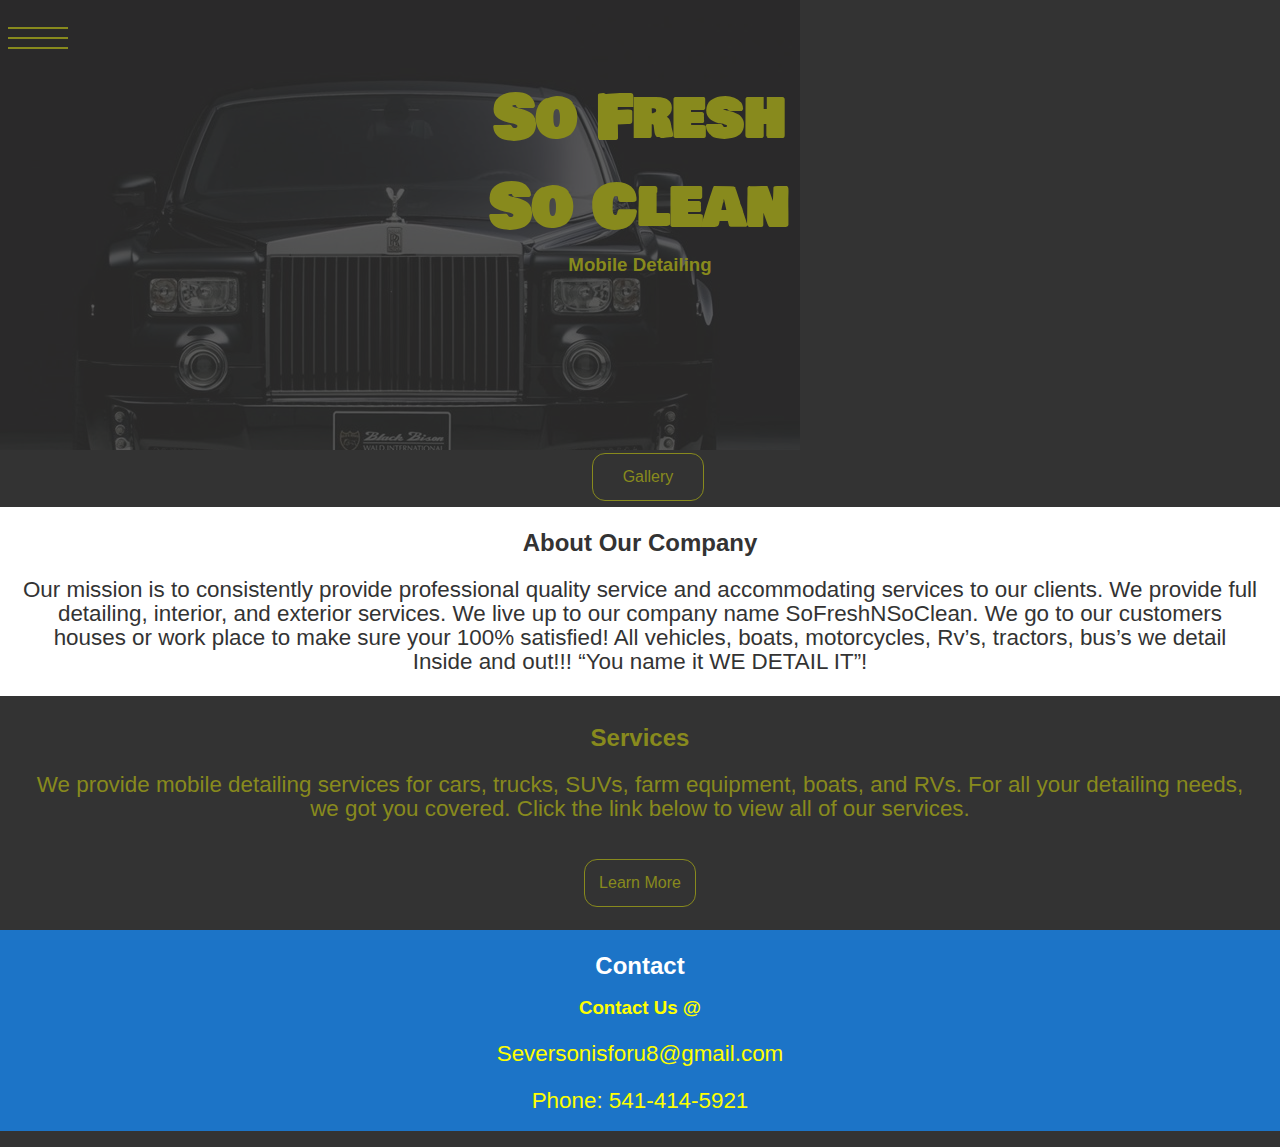
<file: index.html>
<!DOCTYPE html>
<html lang="en">
<head>
    <meta charset="UTF-8">
    <meta name="viewport" content="width=device-width, initial-scale=1.0">
    <title>So Fresh So Clean</title>
    <link rel="stylesheet" type="text/css" href="styles.css">
    <link href="https://fonts.googleapis.com/css2?family=Bowlby+One+SC&display=swap" rel="stylesheet">
</head>
<body>
    <div class="menu-wrap">
        <input type="checkbox" class="toggler">
        <div class="hamburger"><div></div></div>
        <div class="menu">
          <div>
            <div>
              <ul>
                <li><a href="index.html">Home</a></li>
                <li><a href="#">About</a></li>
                <li><a href="services.html">Services</a></li>
                <li><a href="gallery.html">Gallery</a></li>
              </ul>
            </div>
          </div>
        </div>
      </div>
    <div class="showcase">
        <div class="showcasebg"></div>
        <div class="header">
            <h1 class="main-header">So Fresh</h1> 
            <h1 class="main-header">So Clean</h1>
        </div>
        <h3>Mobile Detailing</h3>
        <button><a href="gallery.html">Gallery</a></button>
    </div>
    <div class="card">
        <h2 id="about">About Our Company</h2>
        <p>
          Our mission is to consistently provide professional quality service and accommodating services to our clients. We provide full detailing, interior, and exterior services. We live up to our company name SoFreshNSoClean. We go to our customers houses or work place to make sure your 100% satisfied! All vehicles, boats, motorcycles, Rv’s, tractors, bus’s we detail Inside and out!!! “You name it WE DETAIL IT”!
        </p>
    </div>
    <div class="card" id="servicecard">
        <h2 id="services">Services</h2>
        <p>We provide mobile detailing services for cars, trucks, SUVs, farm equipment, boats, and RVs.  For all your detailing needs, we got you covered.  Click the link below to view all of our services.</p>
        <button id="servicesbtn"><a href="services.html">Learn More</a></button>
    </div>
    <div id="contact" class="card">
        <h2>Contact</h2>
        <h3 class=" contactcard">Contact Us @</h3>
        <p id="contactemail"><a href="mailto:Seversonisforu8@gmail.com">Seversonisforu8@gmail.com</a></p>
        <a href="tel:+15414145921" id="contactphone">Phone: 541-414-5921</a>
    </div>
    <script type="text/javascript" src="index.js"></script>
</body>
</html>
</file>
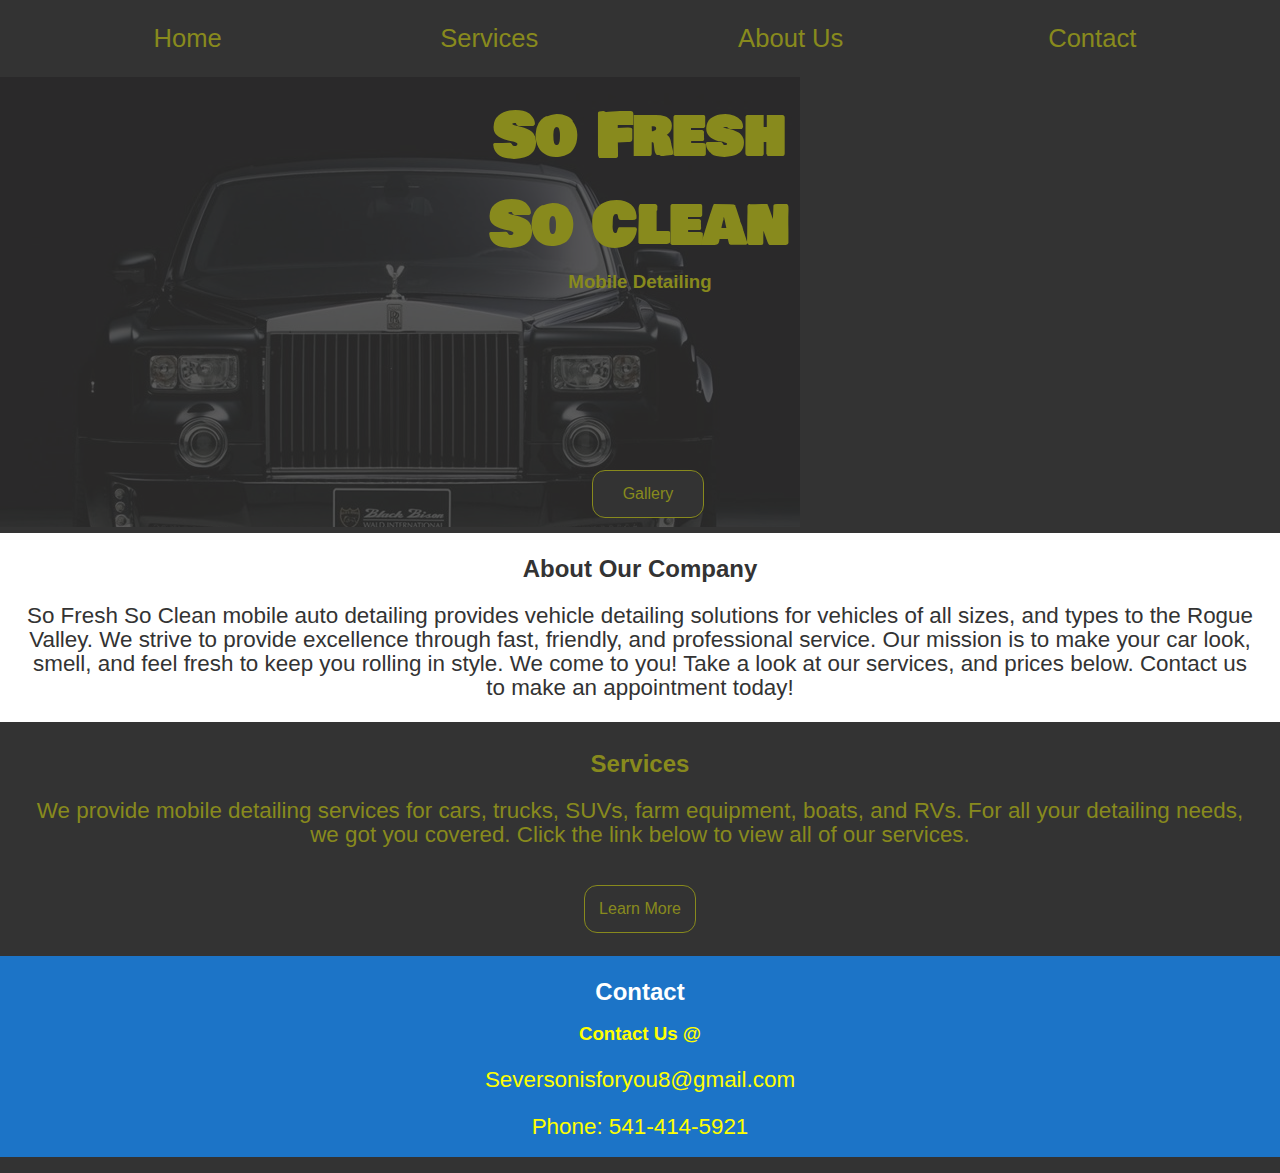
<file: sofresh/index.html>
<!DOCTYPE html>
<html lang="en">
<head>
    <meta charset="UTF-8">
    <meta name="viewport" content="width=device-width, initial-scale=1.0">
    <title>So Fresh So Clean</title>
    <link rel="stylesheet" type="text/css" href="styles.css">
    <link href="https://fonts.googleapis.com/css2?family=Bowlby+One+SC&display=swap" rel="stylesheet">
</head>
<body>
    <nav>
        <ul>
            <li><a>Home</a></li>
            <li><a>Services</a></li>
            <li><a>About Us</a></li>
            <li><a>Contact</a></li>
        </ul>
    </nav>
    <div class="showcase">
        <div class="showcasebg"></div>
        <div class="header">
            <h1 class="main-header">So Fresh</h1> 
            <h1 class="main-header">So Clean</h1>
        </div>
        <h3>Mobile Detailing</h3>
        <button><a href="gallery.html">Gallery</a></button>
    </div>
    <div class="card">
        <h2 id="about">About Our Company</h2>
        <p>
           So Fresh So Clean mobile auto detailing provides vehicle detailing solutions for vehicles of all sizes, and types to the Rogue Valley.
           We strive to provide excellence through fast, friendly, and professional service.  Our mission is to make your car look, smell, and feel fresh to keep you rolling in style.
           We come to you!  Take a look at our services, and prices below.  Contact us to make an appointment today!
        </p>
    </div>
    <div class="card" id="servicecard">
        <h2 id="services">Services</h2>
        <p>We provide mobile detailing services for cars, trucks, SUVs, farm equipment, boats, and RVs.  For all your detailing needs, we got you covered.  Click the link below to view all of our services.</p>
        <button id="servicesbtn"><a href="services.html">Learn More</a></button>
    </div>
    <div id="contact" class="card">
        <h2>Contact</h2>
        <h3 class=" contactcard">Contact Us @</h3>
        <p id="contactemail"><a href="mailto:Seversonisforyou8@gmail.com">Seversonisforyou8@gmail.com</a></p>
        <a href="tel:+15414145921" id="contactphone">Phone: 541-414-5921</a>
    </div>
    <script type="text/javascript" src="index.js"></script>
</body>
</html>
</file>
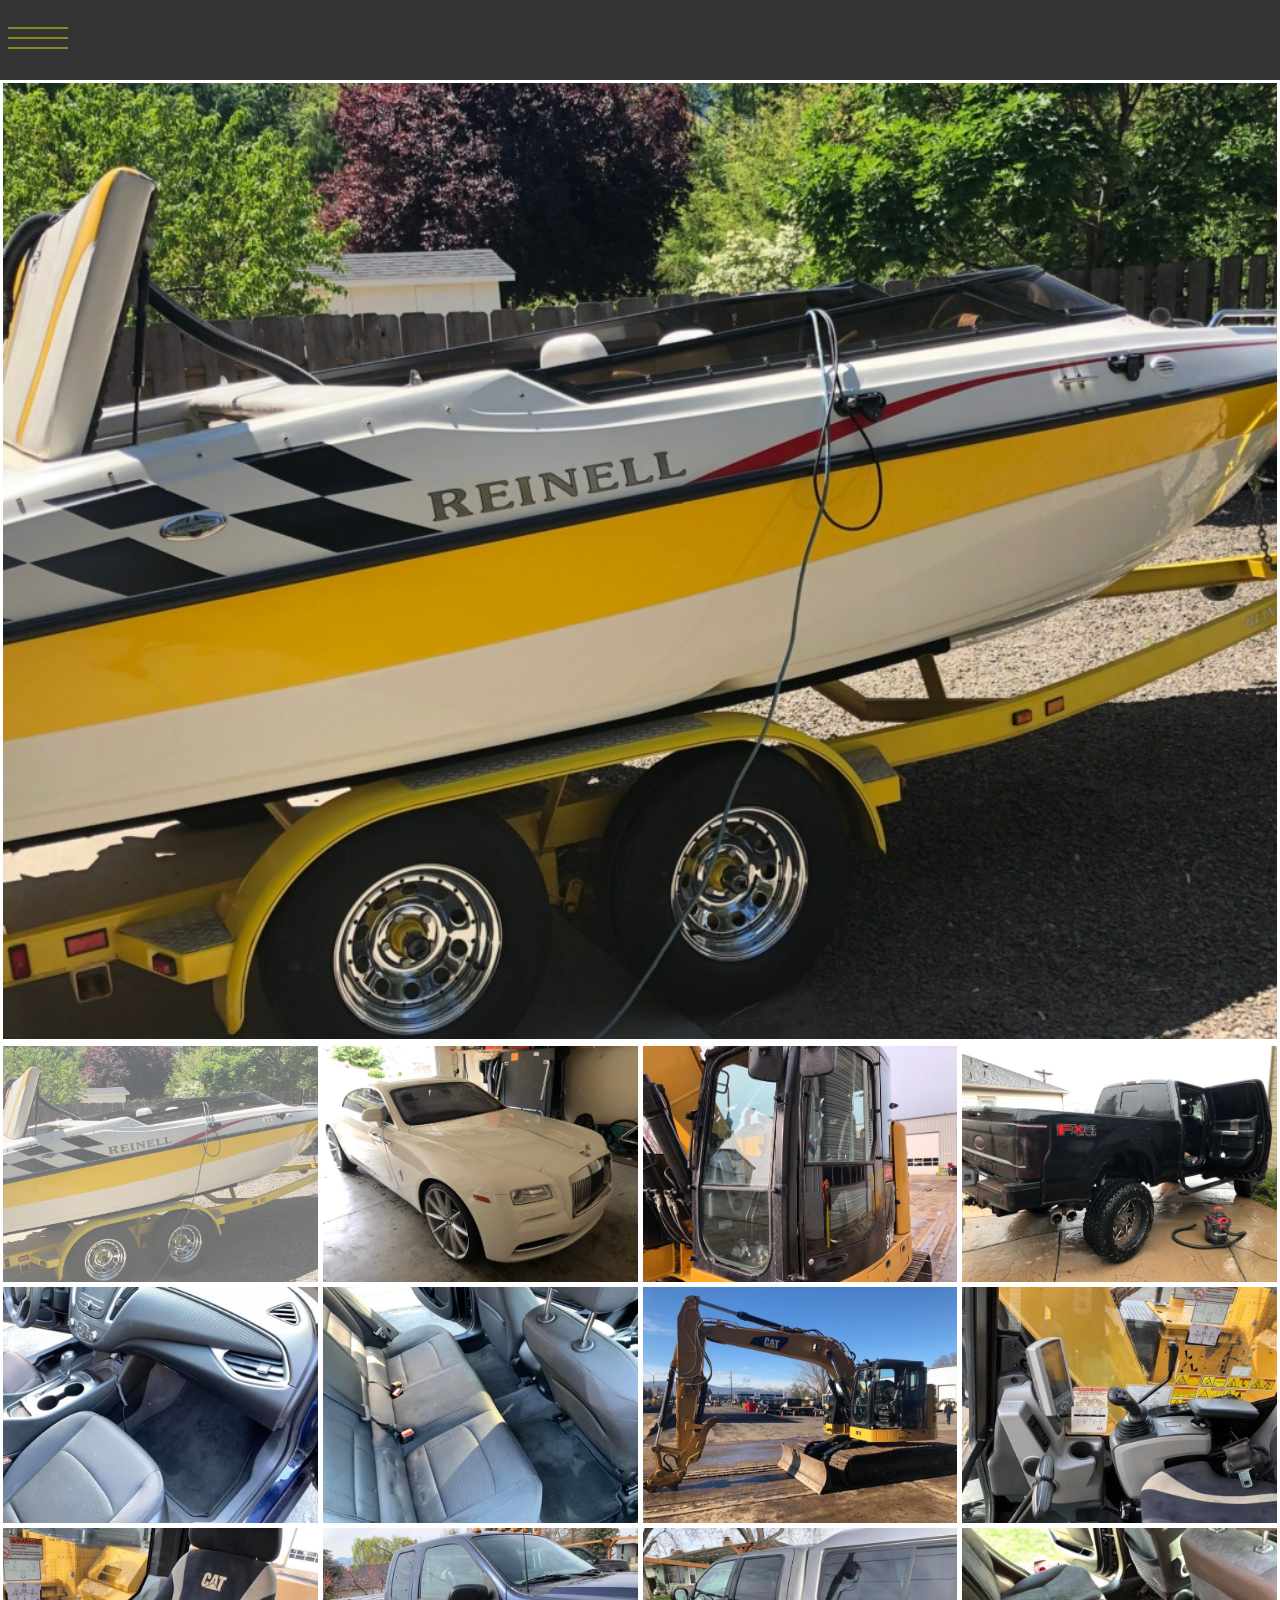
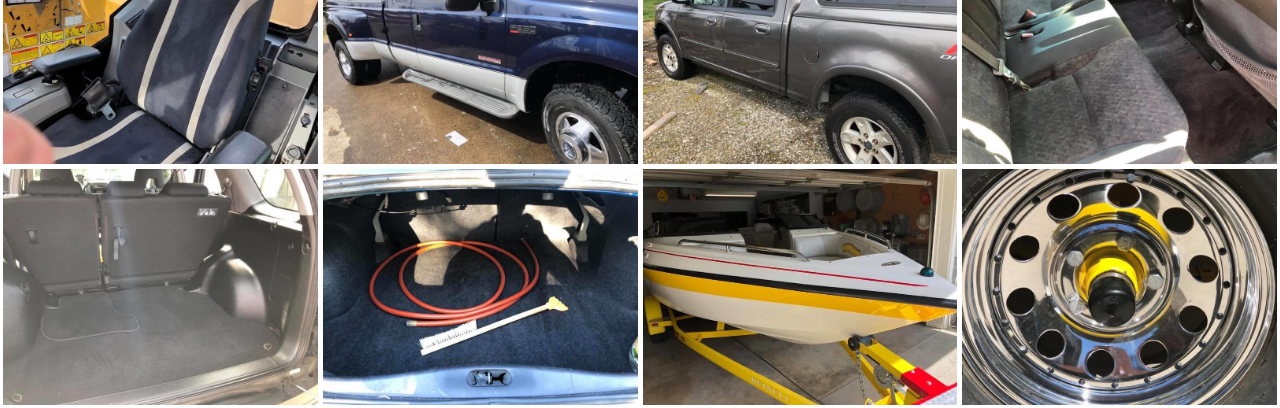
<file: gallery.html>
<!DOCTYPE html>
<html lang="en">
<head>
    <meta charset="UTF-8">
    <title>Document</title>
    <link rel="stylesheet" type="text/css" href="styles.css">
</head>
  <body>
    <div class="menu-wrap">
      <input type="checkbox" class="toggler">
      <div class="hamburger"><div></div></div>
      <div class="menu">
        <div>
          <div>
            <ul>
              <li><a href="index.html">Home</a></li>
              <li><a href="#">About</a></li>
              <li><a href="services.html">Services</a></li>
              <li><a href="gallery.html">Gallery</a></li>
            </ul>
          </div>
        </div>
      </div>
    </div>
      <div class="container">
          <div class="main-img">
            <img src="boat.jpg" id="current">
          </div>
        
          <div class="imgs">
            <img src="boat.jpg">
            <img src="IMG_8310.jpg">
            <img src="tractor.jpg">
            <img src="truck.jpg">
            
            <img src="IMG_2009.jpg">
            <img src="IMG_2010.jpg">
            <img src="IMG_2011.jpg">
            <img src="IMG_2012.jpg">
            <img src="IMG_2013.jpg">
            <img src="IMG_2016.jpg">
            <img src="IMG_2017.jpg">
            <img src="IMG_2018.jpg">
            <img src="IMG_2019.jpg">
            <img src="IMG_2020.jpg">
            <img src="IMG_20200803_121424.jpg">
            <img src="IMG_20200803_121429.jpg">
          </div>
        </div>
        <script type="text/javascript" src="index.js"></script>
  </body>
</html>
</file>
<file: styles.css>
* {
    margin: 0;
    padding: 0;
}

a {
    text-decoration: none;
    color: rgb(136, 138, 29);
}

body {
    background: #333;
    font-family: Arial, Helvetica, Sans-serif;
    color: white;
    line-height: 1.5em;
    text-align: center;
}

.main-header {
    font-family: 'Bowlby One SC', cursive;
    margin-top: 1em;
}

.header :nth-child(2) {
  margin-top: 0;
}

.cars {
    min-height: 450px;
    color: #333;
    width: 100%;
    height: auto;
    margin-bottom: 1em;
}

.boats {
    margin-top: 1em;
    color: #333;
    width: 100%;
    height: auto;
    margin-bottom: 1em;
    position: relative;
}

.cars h2 {
    padding-top: 1em;
    padding-bottom: 0.5em;
    color: rgb(189, 192, 194);
    text-decoration: underline;
}

.cars li {
    text-align: center;
    
    padding-top: 0.5em;
    color: rgb(189, 192, 194);
    font-size: 1.2em;
}

.carsbg {
    height: 520px;
    width: 100%;
    background: url(cars.jpg.jpg);
    background-repeat: no-repeat;
    position: absolute;
    z-index: -1;
    opacity: 0.4;
    background-size: cover;
}

.boatsbg {
    height: 485px;
    width: 100%;
    background: url(boats.jpg);
    background-repeat: no-repeat;
    position: absolute;
    z-index: -1;
    opacity: 0.4;
    background-size: cover;
}

.RVbg {
    height: 550px;
    width: 100%;
    background: url(rvs.jpg);
    background-repeat: no-repeat;
    position: absolute;
    z-index: -1;
    opacity: 0.4;
    background-size: cover;
}

.farmequipment {
    height: 450px;
    width: 100%;
    background: url(farms.jpg);
    background-repeat: no-repeat;
    position: absolute;
    z-index: -1;
    opacity: 0.4;
    background-size: cover;
}

.portfolio {
	display: grid;
	grid-gap: 1.3rem;
	grid-template-columns: repeat(auto-fit, minmax(200px, 1fr));
	align-items: center;
	box-shadow: var(--shadow);
}

.portfolio img {
    max-height: 250px;
    width: 100%;
}

h1 {
    color: rgb(136, 138, 29);
    text-align: center;
    padding: 1em, 1em, 0, 1em;
    font-size: 3.7em;
    line-height: 1.5em;
    
}

h3 {
    color: rgb(136, 138, 29);
    text-align: center;
    
}



.header {
    padding-top: 1em;
   
}

li {
    list-style: none;
}

p {
    font-size: 1.4em;
    background: #fff;
    color: #333;
    padding: 1em;
}

.card {
    width: 100%;
    height: auto;
    text-align: center;
    margin-top: 0.4em;
    margin-bottom: 0.4em;
    background: white;
    color: #333;
}

.underline {
  text-decoration: underline;
}

.card h2 {
    padding-top: 1em;
    
}

nav {
    height: 3em;
    font-size: 1.6em;
}

nav ul {
    padding-top: 1em;
   text-align: center;
}

nav ul li {
    display: inline-block;
    width: 23%;
   
}

.card h3, #contactemail a, #contact p {
    padding-top: 1em;
    color: yellow;
    background: rgb(28, 116, 199);
}

a:hover {
    
    color: #333;
}

#contact {
    background: rgb(28, 116, 199);
    min-height: 10em;
    padding-bottom: 1em;
}

#contact h2 {
    color: white;
}

#servicecard, #servicecard h2, #servicecard p {
    color: rgb(136, 138, 29);
    background: #333;
}

#servicesbtn {
    margin: 1em;
}

#about h2{
    color: #333;
}

#serviceh1 {
    border-bottom: rgb(136, 138, 29) 1px solid;
}

#contactemail {
    padding-top: 0;
    margin-bottom: 0m;
}


#contactphone, #contactphone:visited  {
    font-size: 1.4em;
    margin-bottom: 5em;
    margin-top: 0;
    padding-top: 0;
    color: yellow;
    padding-bottom: 1.5em;
}



.showcase {
    min-height: 450px;
    width: 100%;
}

.showcase .showcasebg {
    height: 450px;
    width: 100%;
    background: url(showcasebg.jpg);
    background-repeat: no-repeat;
    position: absolute;
    z-index: -1;
    opacity: 0.2;
}

button {
    width: 7em;
    height: 3em;
    border: rgb(136, 138, 29) solid 1px;
    border-radius: 13px;
    background: #333;
    color: rgb(136, 138, 29);
    margin-top: 11em;
    margin-left: 1em;
    font-size: 1em;
}

button:hover {
    background: rgb(136, 138, 29);
    color: #333;
}

.navbar {
    width: 100%;
    height: auto;
    margin-bottom: 1em;
    
    text-align: center;
    position: fixed;
    background: #333;
}

.navbar ul {
    width: 100%;
    font-size: 1.5em;
   
}

.navbar ul ul {
    border: none;
    position: absolute;
}

.navbar li {
    padding: 0.3em;
    display: inline-block;    
    width: 18%;
    text-align: center;
}

.navbar ul li {
    text-align: left;
}
.navbar ul li li {
    visibility: hidden;
    color:#fff;
    background-color: #333;
    
    display: block;
    font-size: 0.7em;
    height: auto;
    width: 100%;
    
    
}

.navbar ul li:hover li{
    visibility: visible;
    display: block;
}

:root {
    /* Set fade in duration */
    --fade-time: 0.5s;
  }
  
  .container {
    max-width: 100%;
    margin: auto;
    margin-top: 5rem;
    border: #fff solid 3px;
    background: #fff;
  }
  
  .main-img img,
  .imgs img {
    width: 100%;
  }
  
  .imgs {
    display: grid;
    grid-template-columns: repeat(4, 1fr);
    grid-gap: 5px;
  }
  
  .imgs img {
    cursor: pointer;
  }
  
  /* Fade in animation */
  @keyframes fadeIn {
    to {
      opacity: 1;
    }
  }
  
  .fade-in {
    opacity: 0;
    animation: fadeIn var(--fade-time) ease-in 1 forwards;
  }
  
  /* Media Queries */
  @media(max-width: 600px) {
    .imgs {
      grid-template-columns: repeat(2, 1fr);
    }
  }

  .menu-wrap {
    position: fixed;
    top: 0;
    left: 0;
    z-index: 1;
  }
  
  .menu-wrap .toggler {
    position: absolute;
    top: 0;
    left: 0;
    z-index: 2;
    cursor: pointer;
    width: 50px;
    height: 50px;
    opacity: 0;
  }
  
  .menu-wrap .hamburger {
    position: absolute;
    top: 0;
    left: 0;
    z-index: 1;
    width: 60px;
    height: 60px;
    padding: 0.5rem;
    background: var(--primary-color);
    display: flex;
    align-items: center;
    justify-content: center;
  }
  
  /* Hamburger Line */
  .menu-wrap .hamburger > div {
    position: relative;
    flex: none;
    width: 100%;
    height: 2px;
    background: rgb(136, 138, 29);
    display: flex;
    align-items: center;
    justify-content: center;
    transition: all 0.4s ease;
  }
  
  /* Hamburger Lines - Top & Bottom */
  .menu-wrap .hamburger > div::before,
  .menu-wrap .hamburger > div::after {
    content: '';
    position: absolute;
    z-index: 1;
    top: -10px;
    width: 100%;
    height: 2px;
    background: inherit;
  }
  
  /* Moves Line Down */
  .menu-wrap .hamburger > div::after {
    top: 10px;
  }
  
  /* Toggler Animation */
  .menu-wrap .toggler:checked + .hamburger > div {
    transform: rotate(135deg);
  }
  
  /* Turns Lines Into X */
  .menu-wrap .toggler:checked + .hamburger > div:before,
  .menu-wrap .toggler:checked + .hamburger > div:after {
    top: 0;
    transform: rotate(90deg);
  }
  
  /* Rotate On Hover When Checked */
  .menu-wrap .toggler:checked:hover + .hamburger > div {
    transform: rotate(225deg);
  }
  
  /* Show Menu */
  .menu-wrap .toggler:checked ~ .menu {
    visibility: visible;
  }
  
  .menu-wrap .toggler:checked ~ .menu > div {
    transform: scale(1);
    transition-duration: var(--menu-speed);
  }
  
  .menu-wrap .toggler:checked ~ .menu > div > div {
    opacity: 1;
    transition:  opacity 0.4s ease 0.4s;
  }
  
  .menu-wrap .menu {
    position: fixed;
    top: 0;
    left: 0;
    width: 100%;
    height: 100%;
    visibility: hidden;
    overflow: hidden;
    display: flex;
    align-items: center;
    justify-content: center;
  }
  
  .menu-wrap .menu > div {
    background: #333;
    opacity: 0.7;
    border-radius: 50%;
    width: 200vw;
    height: 200vw;
    display: flex;
    flex: none;
    align-items: center;
    justify-content: center;
    transform: scale(0);
    transition: all 0.4s ease;
  }
  
  .menu-wrap .menu > div > div {
    text-align: center;
    max-width: 90vw;
    max-height: 100vh;
    opacity: 0;
    transition: opacity 0.4s ease;
  }
  
  .menu-wrap .menu > div > div > ul > li {
    list-style: none;
    color: #fff;
    font-size: 1.5rem;
    padding: 1rem;
  }
  
  .menu-wrap .menu > div > div > ul > li > a {
    color: inherit;
    text-decoration: none;
    transition: color 0.4s ease;
  }
</file>
<file: sofresh/styles.css>
* {
    margin: 0;
    padding: 0;
}

a {
    text-decoration: none;
    color: rgb(136, 138, 29);
}

body {
    background: #333;
    font-family: Arial, Helvetica, Sans-serif;
    color: white;
    line-height: 1.5em;
    text-align: center;
}

.main-header {
    font-family: 'Bowlby One SC', cursive;
}

.cars {
    min-height: 450px;
    color: #333;
    width: 100%;
    height: auto;
    margin-bottom: 1em;
}

.boats {
    margin-top: 1em;
    color: #333;
    width: 100%;
    height: auto;
    margin-bottom: 1em;
    position: relative;
}

.cars h2 {
    padding-top: 1em;
    padding-bottom: 0.5em;
    color: rgb(189, 192, 194);
    text-decoration: underline;
}

.cars li {
    text-align: center;
    
    padding-top: 0.5em;
    color: rgb(189, 192, 194);
    font-size: 1.2em;
}

.carsbg {
    height: 450px;
    width: 100%;
    background: url(cars.jpg.jpg);
    background-repeat: no-repeat;
    position: absolute;
    z-index: -1;
    opacity: 0.4;
    background-size: cover;
}

.boatsbg {
    height: 450px;
    width: 100%;
    background: url(boats.jpg);
    background-repeat: no-repeat;
    position: absolute;
    z-index: -1;
    opacity: 0.4;
    background-size: cover;
}

.RVbg {
    height: 450px;
    width: 100%;
    background: url(rvs.jpg);
    background-repeat: no-repeat;
    position: absolute;
    z-index: -1;
    opacity: 0.4;
    background-size: cover;
}

.farmequipment {
    height: 450px;
    width: 100%;
    background: url(farms.jpg);
    background-repeat: no-repeat;
    position: absolute;
    z-index: -1;
    opacity: 0.4;
    background-size: cover;
}

.portfolio {
	display: grid;
	grid-gap: 1.3rem;
	grid-template-columns: repeat(auto-fit, minmax(200px, 1fr));
	align-items: center;
	box-shadow: var(--shadow);
}

.portfolio img {
    max-height: 250px;
    width: 100%;
}

h1 {
    color: rgb(136, 138, 29);
    text-align: center;
    padding: 1em, 1em, 0, 1em;
    font-size: 3.7em;
    line-height: 1.5em;
    
}

h3 {
    color: rgb(136, 138, 29);
    text-align: center;
    
}



.header {
    padding-top: 1em;
}

li {
    list-style: none;
}

p {
    font-size: 1.4em;
    background: #fff;
    color: #333;
    padding: 1em;
}

.card {
    width: 100%;
    height: auto;
    text-align: center;
    margin-top: 0.4em;
    margin-bottom: 0.4em;
    background: white;
    color: #333;
}

.card h2 {
    padding-top: 1em;
    
}

nav {
    height: 3em;
    font-size: 1.6em;
}

nav ul {
    padding-top: 1em;
   text-align: center;
}

nav ul li {
    display: inline-block;
    width: 23%;
   
}

.card h3, #contactemail a, #contact p {
    padding-top: 1em;
    color: yellow;
    background: rgb(28, 116, 199);
}

a:hover {
    
    color: #333;
}

#contact {
    background: rgb(28, 116, 199);
    min-height: 10em;
    padding-bottom: 1em;
}

#contact h2 {
    color: white;
}

#servicecard, #servicecard h2, #servicecard p {
    color: rgb(136, 138, 29);
    background: #333;
}

#servicesbtn {
    margin: 1em;
}

#about h2{
    color: #333;
}

#serviceh1 {
    border-bottom: rgb(136, 138, 29) 1px solid;
}

#contactemail {
    padding-top: 0;
    margin-bottom: 0m;
}


#contactphone, #contactphone:visited  {
    font-size: 1.4em;
    margin-bottom: 5em;
    margin-top: 0;
    padding-top: 0;
    color: yellow;
    padding-bottom: 1.5em;
}



.showcase {
    min-height: 450px;
    width: 100%;
}

.showcase .showcasebg {
    height: 450px;
    width: 100%;
    background: url(showcasebg.jpg);
    background-repeat: no-repeat;
    position: absolute;
    z-index: -1;
    opacity: 0.2;
}

button {
    width: 7em;
    height: 3em;
    border: rgb(136, 138, 29) solid 1px;
    border-radius: 13px;
    background: #333;
    color: rgb(136, 138, 29);
    margin-top: 11em;
    margin-left: 1em;
    font-size: 1em;
}

button:hover {
    background: rgb(136, 138, 29);
    color: #333;
}

.navbar {
    width: 100%;
    height: auto;
    margin-bottom: 1em;
    
    text-align: center;
    position: fixed;
    background: #333;
}

.navbar ul {
    width: 100%;
    font-size: 1.5em;
   
}

.navbar ul ul {
    border: none;
    position: absolute;
}

.navbar li {
    padding: 0.3em;
    display: inline-block;    
    width: 18%;
    text-align: center;
}

.navbar ul li {
    text-align: left;
}
.navbar ul li li {
    visibility: hidden;
    color:#fff;
    background-color: #333;
    
    display: block;
    font-size: 0.7em;
    height: auto;
    width: 100%;
    
    
}

.navbar ul li:hover li{
    visibility: visible;
    display: block;
}

:root {
    /* Set fade in duration */
    --fade-time: 0.5s;
  }
  
  .container {
    max-width: 760px;
    margin: auto;
    border: #fff solid 3px;
    background: #fff;
  }
  
  .main-img img,
  .imgs img {
    width: 100%;
  }
  
  .imgs {
    display: grid;
    grid-template-columns: repeat(4, 1fr);
    grid-gap: 5px;
  }
  
  .imgs img {
    cursor: pointer;
  }
  
  /* Fade in animation */
  @keyframes fadeIn {
    to {
      opacity: 1;
    }
  }
  
  .fade-in {
    opacity: 0;
    animation: fadeIn var(--fade-time) ease-in 1 forwards;
  }
  
  /* Media Queries */
  @media(max-width: 600px) {
    .imgs {
      grid-template-columns: repeat(2, 1fr);
    }
  }
</file>
